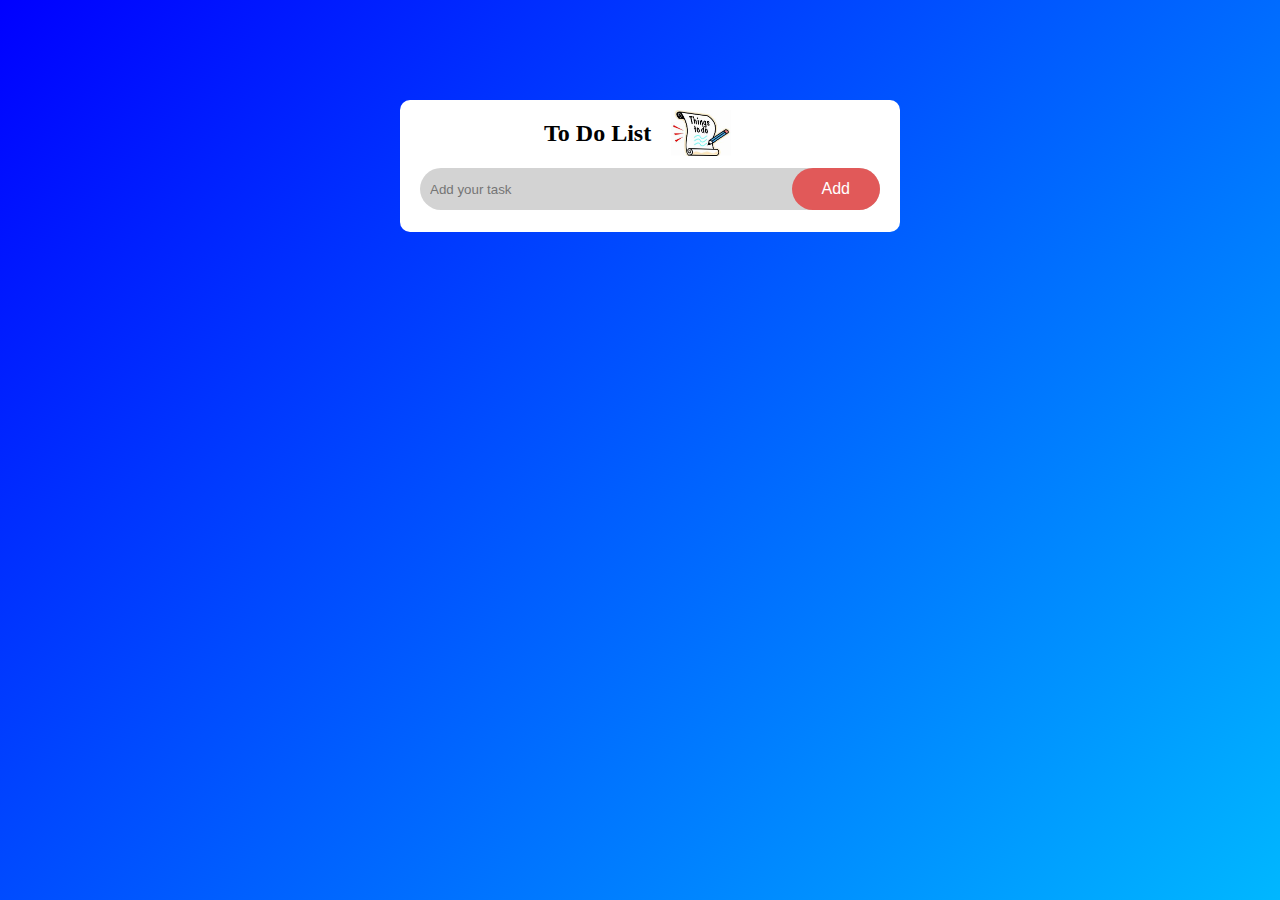
<file: index.html>
<!DOCTYPE html>
<html lang="en">
<head>
    <meta charset="UTF-8">
    <meta name="viewport" content="width=device-width, initial-scale=1.0">
    <title>To-Do-List</title>
    <link rel="stylesheet" href="./css/main.css">
</head>
<body>
    <div class="container">
        <div class="todo">
            <div class="heading">
                <h2>To Do List</h2><img src="../image/to-do-list.jpg" alt="">  
            </div>
            <div class="row">
                <input type="text" id="input-box" placeholder="Add your task">
                <button onclick="AddTask()">Add</button>
            </div>
            <ul id="list-container">
                <!-- <li class="checked">Task 1</li>
                <li>Task 2</li>
                <li>Task 3</li> -->
            </ul>
        </div>
    </div>
    <script src="./javascript/main.js"></script>
</body>
</html>
</file>
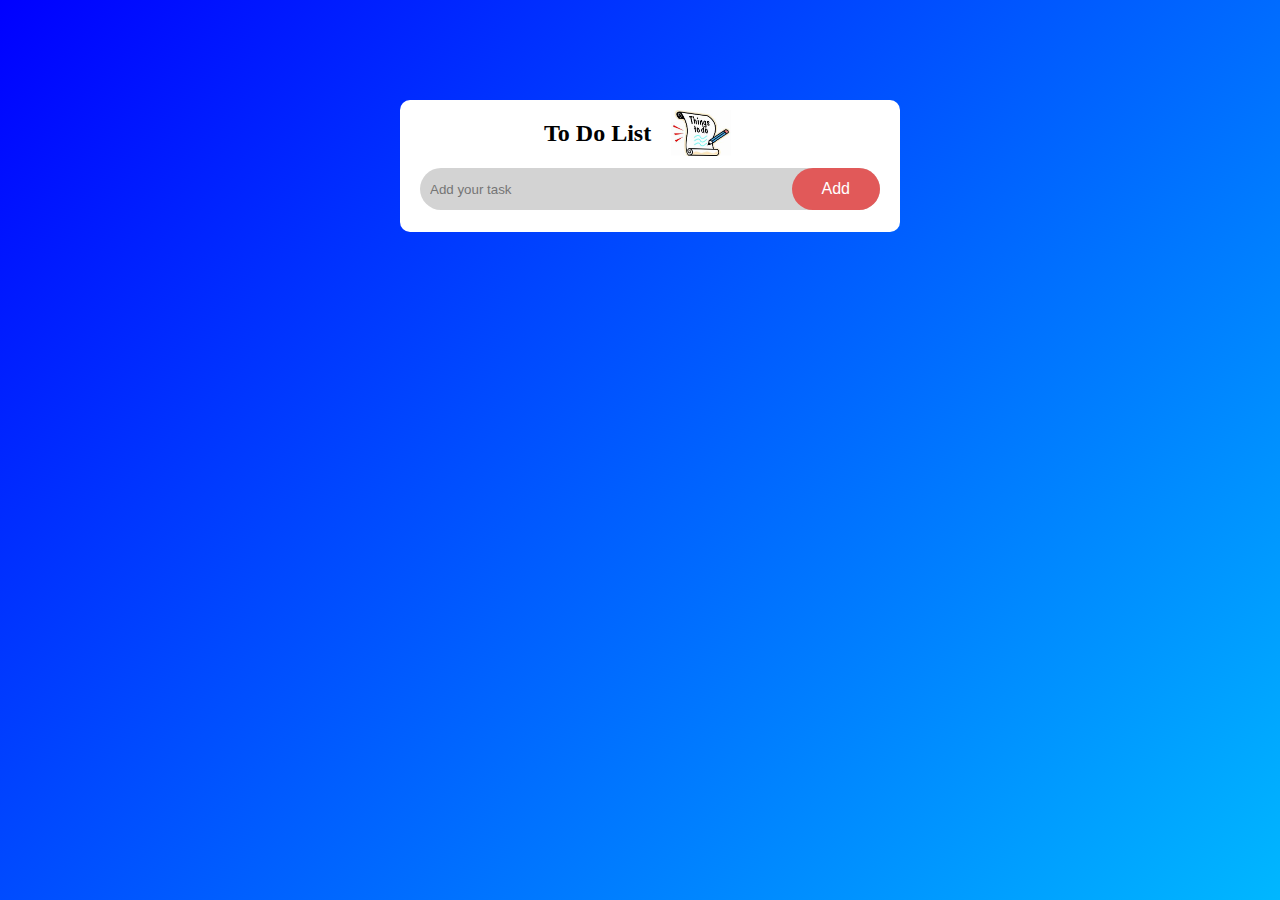
<file: html/index.html>
<!DOCTYPE html>
<html lang="en">
<head>
    <meta charset="UTF-8">
    <meta name="viewport" content="width=device-width, initial-scale=1.0">
    <title>To-Do-List</title>
    <link rel="stylesheet" href="../css/main.css">
</head>
<body>
    <div class="container">
        <div class="todo">
            <div class="heading">
                <h2>To Do List</h2><img src="../image/to-do-list.jpg" alt="">  
            </div>
            <div class="row">
                <input type="text" id="input-box" placeholder="Add your task">
                <button onclick="AddTask()">Add</button>
            </div>
            <ul id="list-container">
                <!-- <li class="checked">Task 1</li>
                <li>Task 2</li>
                <li>Task 3</li> -->
            </ul>
        </div>
    </div>
    <script src="../javascript/main.js"></script>
</body>
</html>
</file>
<file: css/main.css>
* {
    margin: 0;
    padding: 0;
    box-sizing: border-box;
}
body {
    background: linear-gradient(135deg, blue, rgb(0, 183, 255));
}
.container {
    width: 100%;
    min-height:100vh ;
    padding: 20px; /* Add padding as needed */
}
.todo {
    margin-left: 380px;
    margin-top: 80px;
    width: 500px;
    background-color: white;
    border-radius: 10px;
    padding-top: 10px;
    padding-bottom: 10px;
}
.heading{
    display: flex;
    text-align: center;
}
.heading h2{
    margin-left: 144px;
    margin-top: 10px;
}
.heading img{
    width: 12%;
    margin-left: 20px;
}
.row{
    display: flex;
    align-items: center;
    justify-content: space-between;
    background-color: rgb(211, 211, 211);
    border-radius: 30px;
    margin: 12px 20px;
}
input{
    flex: 1;
    border: none;
    outline: none;
    background: transparent;
    padding: 10px;
}
button{
    border: none;
    outline: none;
    padding: 12px 30px;
    background: rgb(225, 89, 89);
    color: white;
    font-size: 16px;
    cursor: pointer;
    border-radius: 30px;
}
ul li{
    list-style: none;
    font-size: 16px;
    padding: 12px 8px 12px 50px;
    user-select: none;
    cursor: pointer;
    position: relative;
}
ul li::before{
    content: '';
    position: absolute;
    height: 24px;
    width: 24px;
    border-radius: 50%;
    background-image: url("../image/unchecked.jpg");
    background-size: cover;
    background-position: center;
    top: 8px;
    left: 18px;
}
ul li.checked{
    color: rgb(145, 141, 141);
    text-decoration: line-through;
}
ul li.checked::before{
    background-image: url("../image/checked.jpg");
}
ul li span{
    position: absolute;
    right: 0;
    top: 5px;
    width: 40px;
    height: 40px;
    font-size: 22px;
    color: black;
    line-height: 40px;
    text-align: center;
    border-radius: 50%;
    margin-right: 10px;
}
ul li span:hover{
    background: rgb(145, 141, 141);
}

@media only screen and (max-width:600px){
    body{
        width: 100%;
    }
    .container {
        width: 100%;
        min-height:100vh ;
        padding: 12px;
    } 
    .todo {
        margin-left: 0px;
        margin-top: 20px;
        width: 100%;
    } 
    .heading h2{
        margin-left: 80px;
    }
}
</file>
